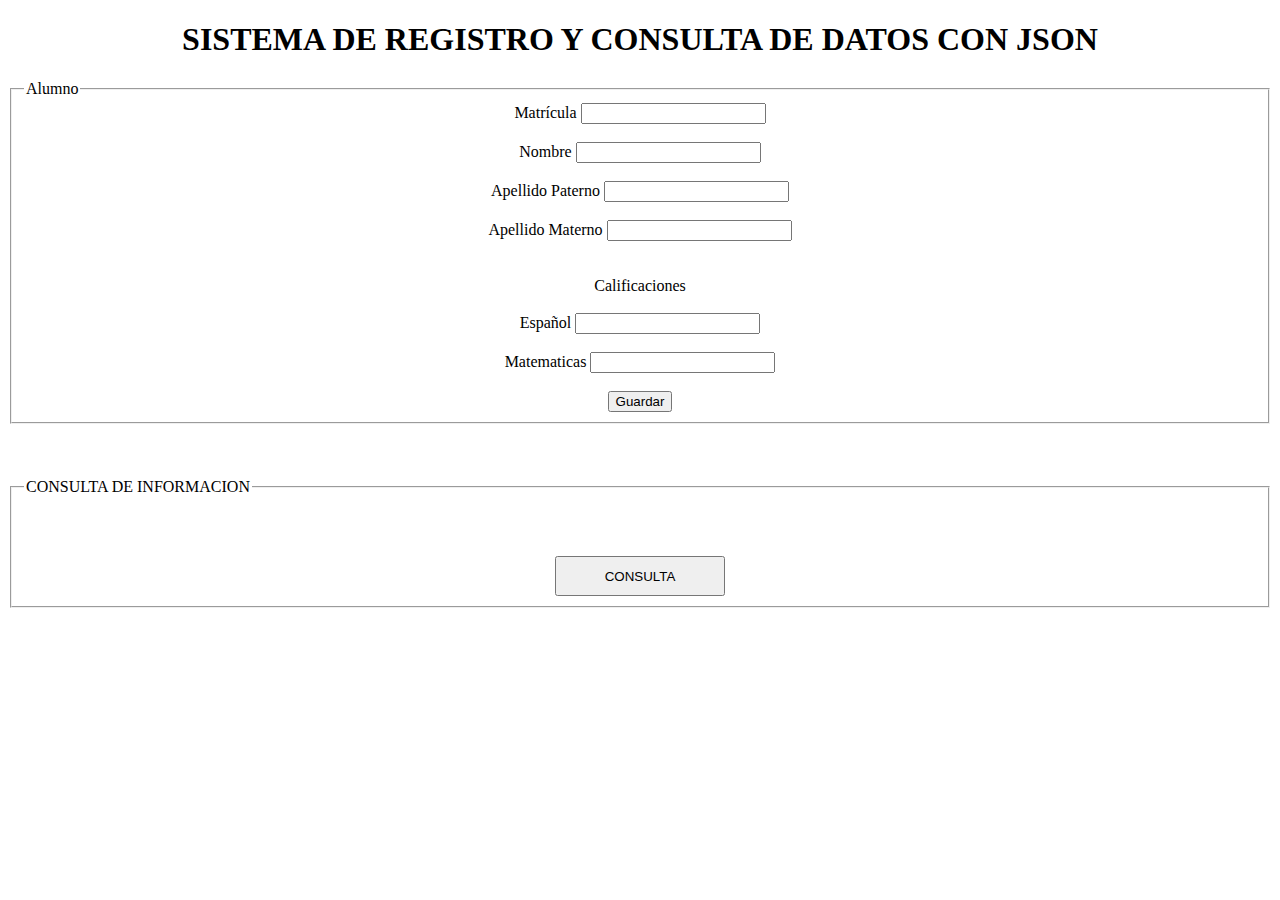
<file: index.html>
<!doctype html>
  <head><title>INICIO</title></head>
    
    <meta charset="utf-8">
    <meta name="viewport" content="width=device-width, initial-scale=1, maximum-scale=1.0, user-scalable=no">

    <h1><center>SISTEMA DE REGISTRO  Y CONSULTA DE DATOS CON JSON</center></h1>
    <body>
              <center>
              <form id="student" action="write.php" method="POST">
                  <fieldset>
                  <legend>Alumno</legend>
                  <label for="Matricula">Matrícula</Nombre>
                  <input type="text" id="matricula" name="matricula" required><br><br>                  
                  <label for="Nombre">Nombre</Nombre>
                  <input type="text" id="name" name="nombre"required><br><br> 
                  <label for="Apellido Paterno">Apellido Paterno</label>
                  <input type="text" id="ap_pat" name="ap_pat" required><br><br> 
                  <label for="Apellido Materno" >Apellido Materno</label>
                  <input type="text" id="ap_mat" name="ap_mat"required><br><br> 
                  <br>
                  <legend>Calificaciones</legend><br>
                  <label for="Apellido Materno" >Español</label>
                  <input type="text" id="español" name="español"required><br><br>
                   <label for="Apellido Materno" >Matematicas</label>
                  <input type="text" id="matematicas" name="matematicas"required><br><br>
                  <input type="submit" value="Guardar">
                  </fieldset>
              </form>



              <br><br><br>
              <form id="consultas">
                  <fieldset>
                  <legend>CONSULTA DE INFORMACION</legend>
                  <br>
                 <br><br>
                  <input type="button" value="CONSULTA" onclick = "location='read.php'" style='width:170px; height:40px' align='right'>
                  </fieldset>
                  </center>
              </form>
              </body>
              
              </html>
</file>
